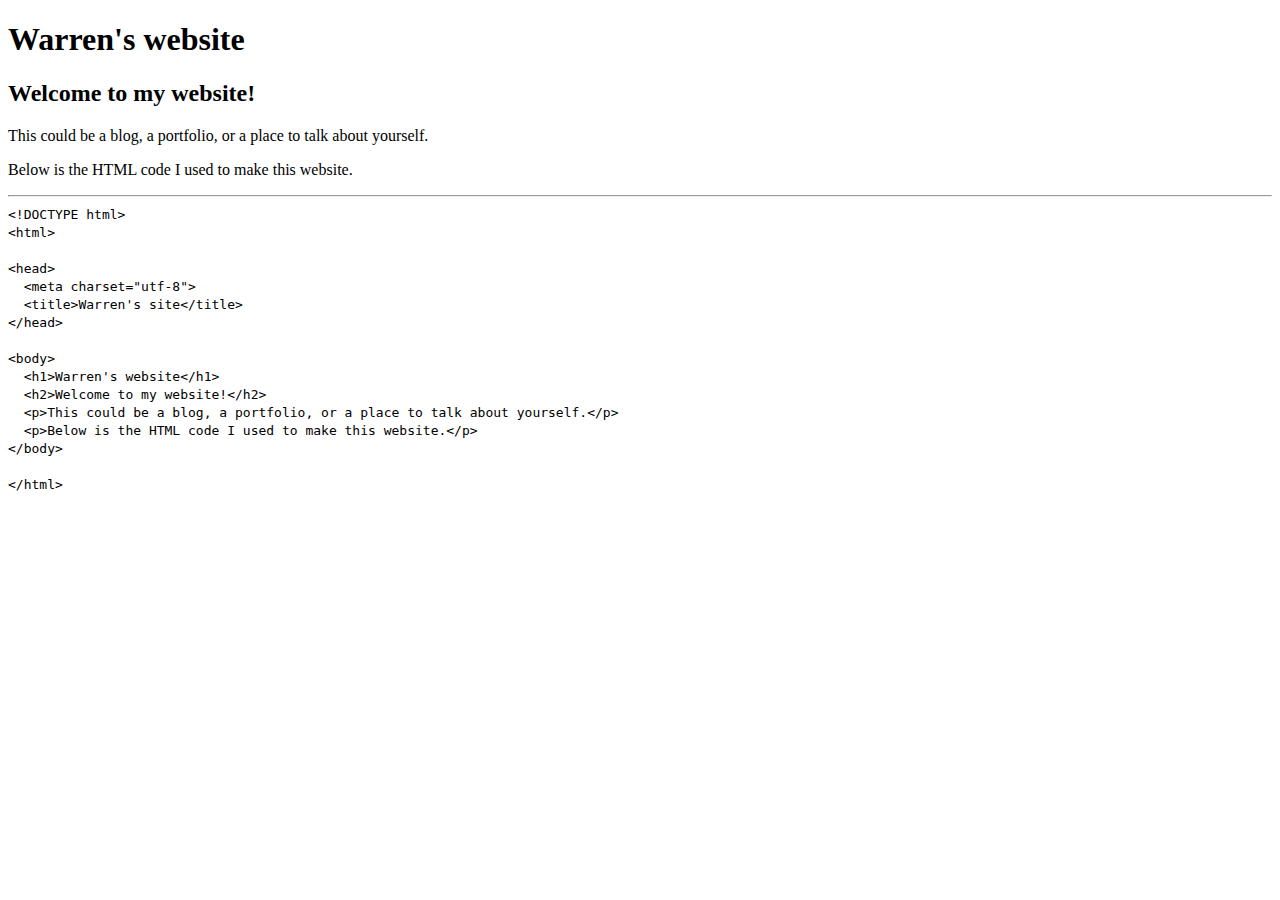
<file: simple.html>
<!DOCTYPE html>
<html>
<head>
	<meta charset="utf-8">
    <title>Warren's site</title>
</head>
<body>
<h1>Warren's website</h1>

<h2>Welcome to my website!</h2>
<p>This could be a blog, a portfolio, or a place to talk about yourself.</p>
<p>Below is the HTML code I used to make this website.</p>

<hr>

<code>
&lt;!DOCTYPE html&gt;<br>
&lt;html&gt;<br>
<br>
&lt;head&gt;<br>
&nbsp; &lt;meta charset="utf-8"&gt;<br>
&nbsp; &lt;title&gt;Warren's site&lt;/title&gt;<br>
&lt;/head&gt;<br>
<br>
&lt;body&gt;<br>
&nbsp; &lt;h1&gt;Warren's website&lt;/h1&gt;<br>
&nbsp; &lt;h2&gt;Welcome to my website!&lt;/h2&gt;<br>
&nbsp; &lt;p&gt;This could be a blog, a portfolio, or a place to talk about yourself.&lt;/p&gt;<br>
&nbsp; &lt;p&gt;Below is the HTML code I used to make this website.&lt;/p&gt;<br>

&lt;/body&gt;<br>
<br>
&lt;/html&gt;<br>
</code>



</body>
</html>
</file>
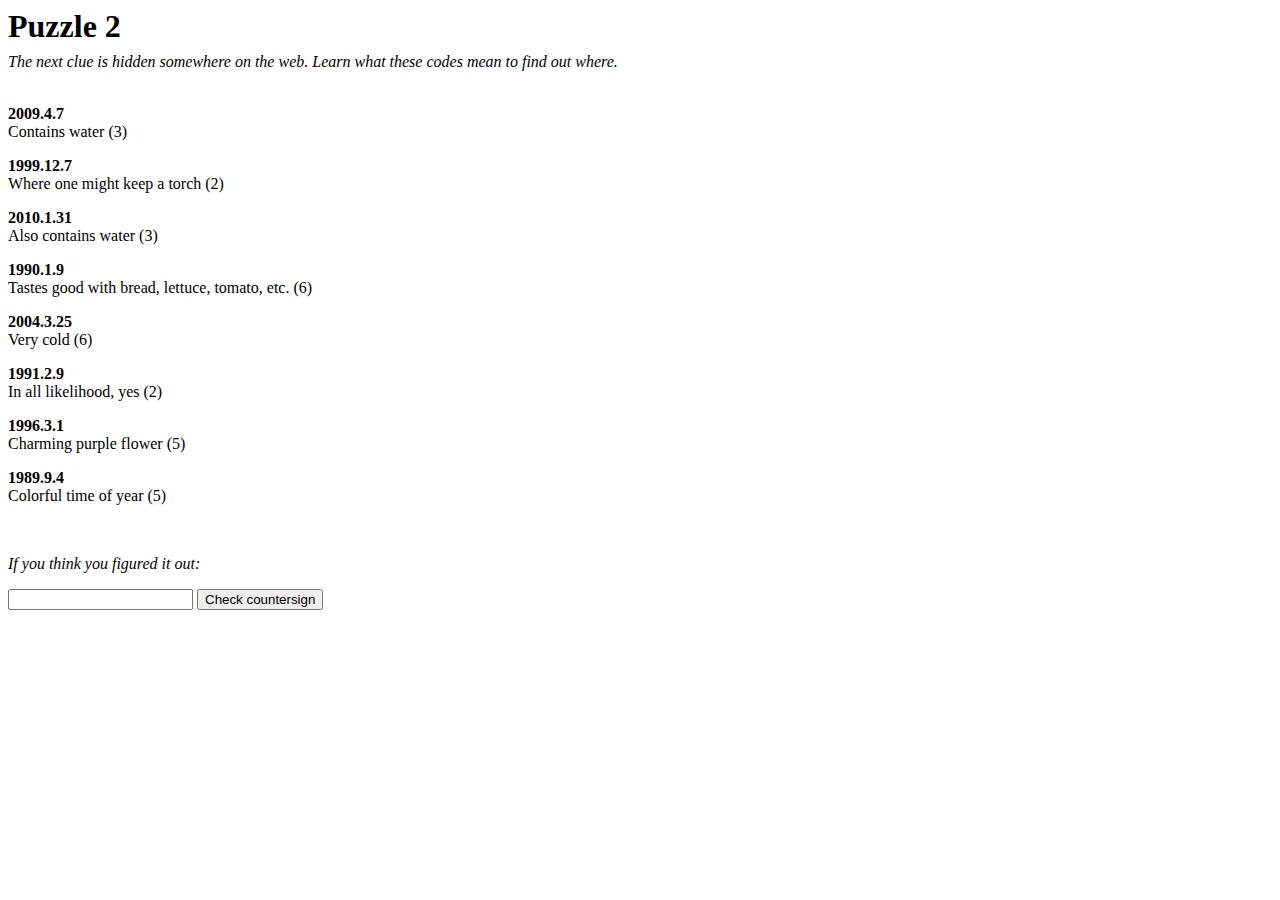
<file: xmaspuzzle.html>
<!DOCTYPE=html>

<head>
    <!-- Nothing to see here -->
    <title>Robyn</title>
    <meta charset="utf-8">
    <meta name="viewport" content="width=device-width, initial-scale=1, maximum-scale=1">
    <script src="js/xmaspuzzle.js"></script>
    <script src="js/md5.min.js"></script>
    <link rel="stylesheet" href="css/xmaspuzzle.css">
</head>

<body>

<h1>Puzzle 2</h1>
<p2><i>The next clue is hidden somewhere on the web. Learn what these codes mean to find out where.</i></p2>
<br><br>

<p><b>2009.4.7</b><br>Contains water (3)</p>
<p><b>1999.12.7</b><br>Where one might keep a torch (2)</p>
<p><b>2010.1.31</b><br>Also contains water (3)</p>
<p><b>1990.1.9</b><br>Tastes good with bread, lettuce, tomato, etc. (6)</p>

<p><b>2004.3.25</b><br>Very cold (6)</p>
<p><b>1991.2.9</b><br>In all likelihood, yes (2)</p>
<p><b>1996.3.1</b><br>Charming purple flower (5)</p>
<p><b>1989.9.4</b><br>Colorful time of year (5)</p>
<br>

<p><i>If you think you figured it out:</i></p>
<input type="text" id="answer-input" onsubmit="checkAnswer()">
<button onclick="checkAnswer()">Check countersign</button>

<script> // Detects enter key pressed in answer-input
    var answerText = document.getElementById("answer-input");
    answerText.addEventListener("keydown", function (e) {
        if (e.keyCode === 13) {
            checkAnswer();
        }
    });
</script>

</body>
</file>
<file: css/xmaspuzzle.css>
h1 {
    margin-bottom: 0.5rem;
}
</file>
